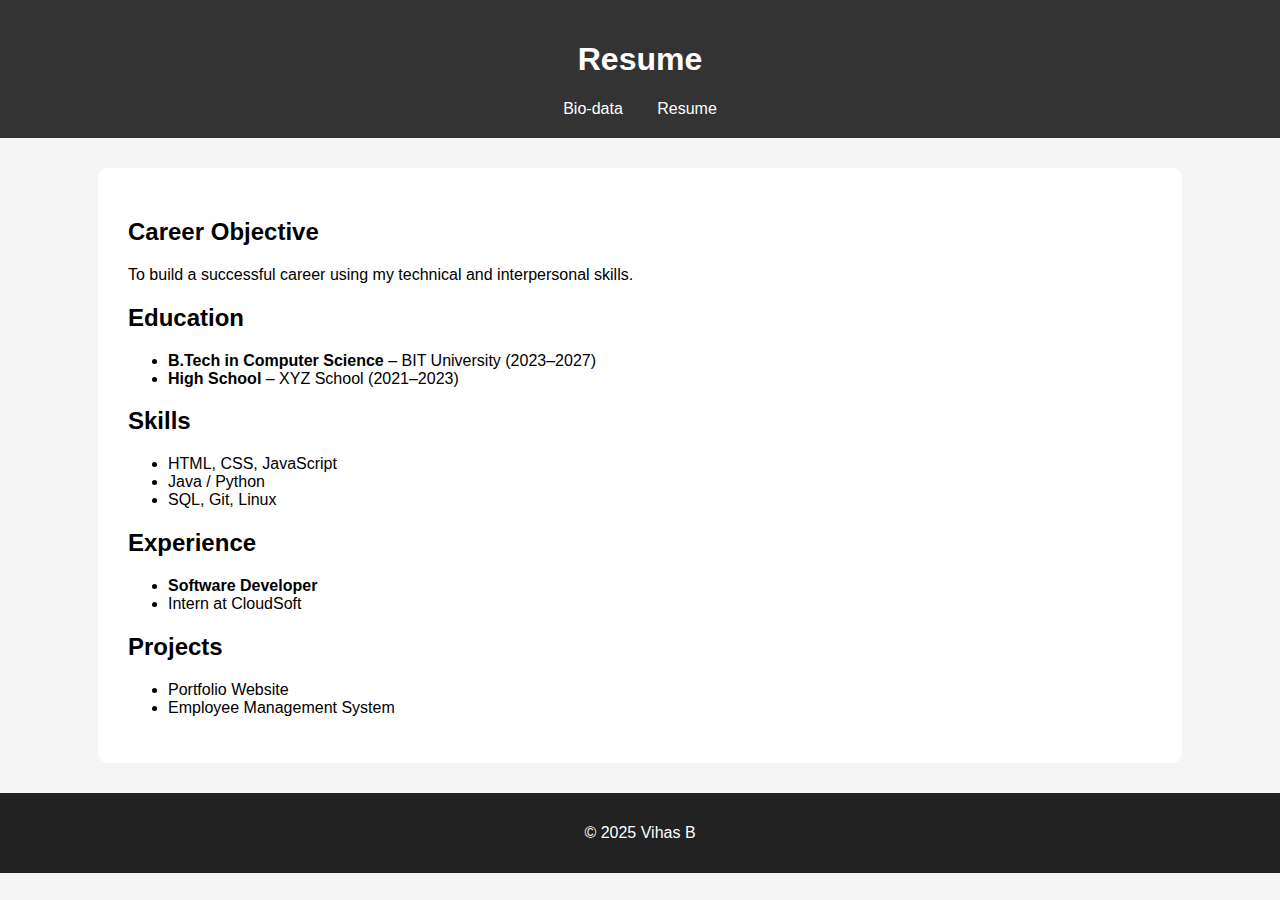
<file: resume.html>
<!DOCTYPE html>
<html lang="en">
<head>
    <meta charset="UTF-8">
    <title>Resume | Vihas B</title>
    <link rel="stylesheet" href="styles.css">
</head>

<body>
<header>
    <h1>Resume</h1>
    <nav>
        <a href="index.html">Bio-data</a>
        <a href="resume.html">Resume</a>
    </nav>
</header>

<section class="container">
    <h2>Career Objective</h2>
    <p>To build a successful career using my technical and interpersonal skills.</p>

    <h2>Education</h2>
    <ul>
        <li><b>B.Tech in Computer Science</b> – BIT University (2023–2027)</li>
        <li><b>High School</b> – XYZ School (2021–2023)</li>
    </ul>

    <h2>Skills</h2>
    <ul>
        <li>HTML, CSS, JavaScript</li>
        <li>Java / Python</li>
        <li>SQL, Git, Linux</li>
    </ul>

    <h2>Experience</h2>
    <ul>
        <li><b>Software Developer</b> </li>
        <li>Intern at CloudSoft</li>
    </ul>

    <h2>Projects</h2>
    <ul>
        <li>Portfolio Website</li>
        <li>Employee Management System</li>
    </ul>
</section>

<footer>
    <p>© 2025 Vihas B</p>
</footer>
</body>
</html>
</file>
<file: styles.css>
body {
    font-family: Arial, sans-serif;
    margin: 0;
    background: #f5f5f5;
}

header {
    background: #333;
    color: #fff;
    padding: 20px;
    text-align: center;
}

nav a {
    color: #fff;
    margin: 0 15px;
    text-decoration: none;
}

.container {
    width: 80%;
    margin: 30px auto;
    background: #fff;
    padding: 30px;
    border-radius: 10px;
}

.profile-img {
    width: 150px;
    border-radius: 50%;
    display: block;
    margin: 0 auto 20px;
}

.bio-table th {
    text-align: left;
    width: 150px;
    padding: 5px;
}

footer {
    text-align: center;
    padding: 15px;
    background: #222;
    color: #fff;
    margin-top: 30px;
}
</file>
